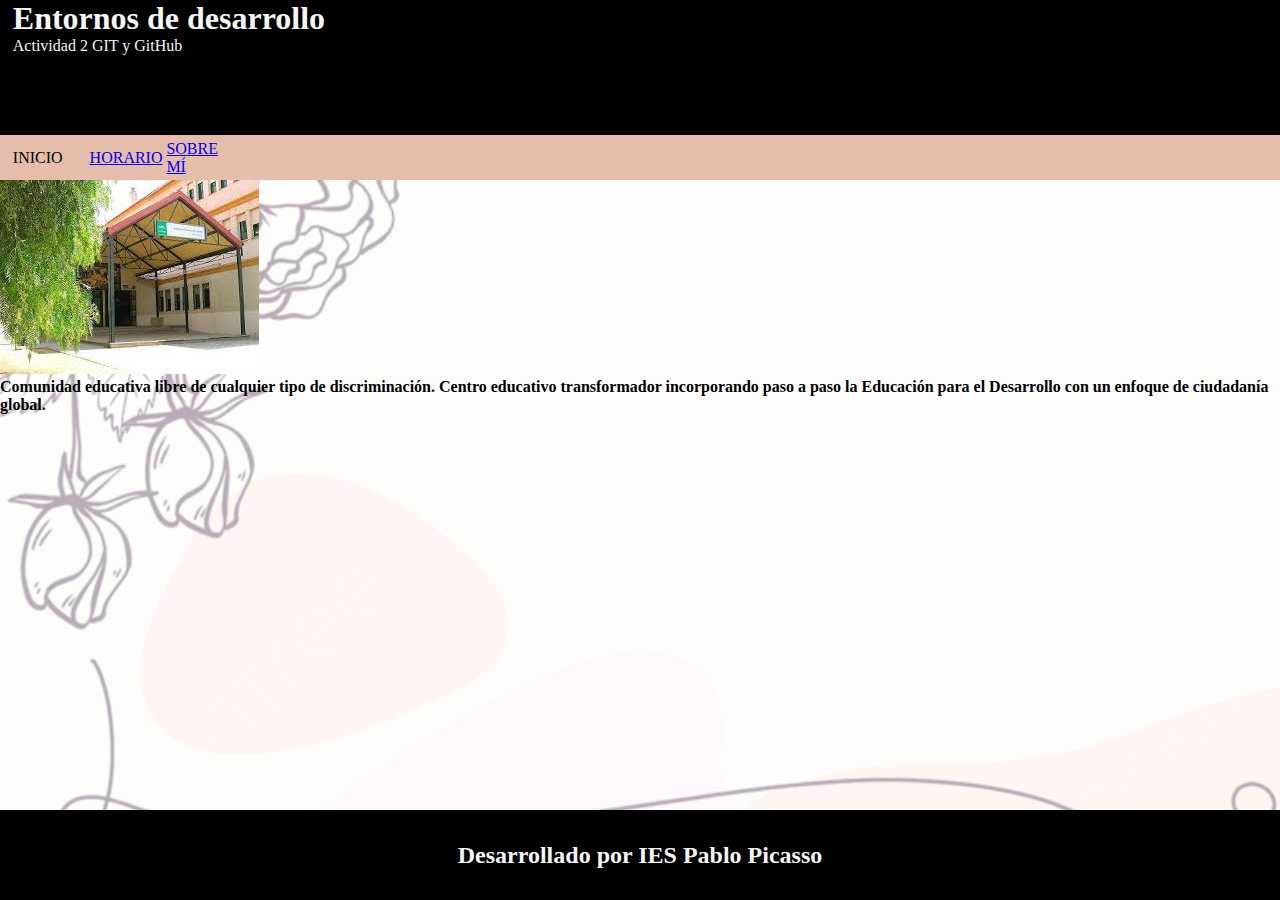
<file: index.html>
<!DOCTYPE html>
<html lang="en">
<head>
    <meta charset="UTF-8">
    <meta name="viewport" content="width=device-width, initial-scale=1.0">
    <title> Act2_Entornos </title>
    <link rel="stylesheet" href="./styles/styles.css">
</head>
<body>
    <header>
        <h1> Entornos de desarrollo </h1>
        <p> Actividad 2 GIT y GitHub </p>
    </header>
    <nav>
        <p> INICIO </p> 
        <p> <a href="./horario.html"> HORARIO  </a> </p>  
        <p> <a href="./sobremi.html"> SOBRE MÍ </a> </p>
    </nav>
    <main>
        <img src="./img/instituto.jpg">
       <p> Comunidad educativa libre de cualquier tipo de discriminación. Centro educativo transformador incorporando paso a paso la Educación para el Desarrollo con un enfoque de ciudadanía global.</p>
    </main>
    <footer>
        <h2> Desarrollado por IES Pablo Picasso </h2>
    </footer>
</body>
</html>
</file>
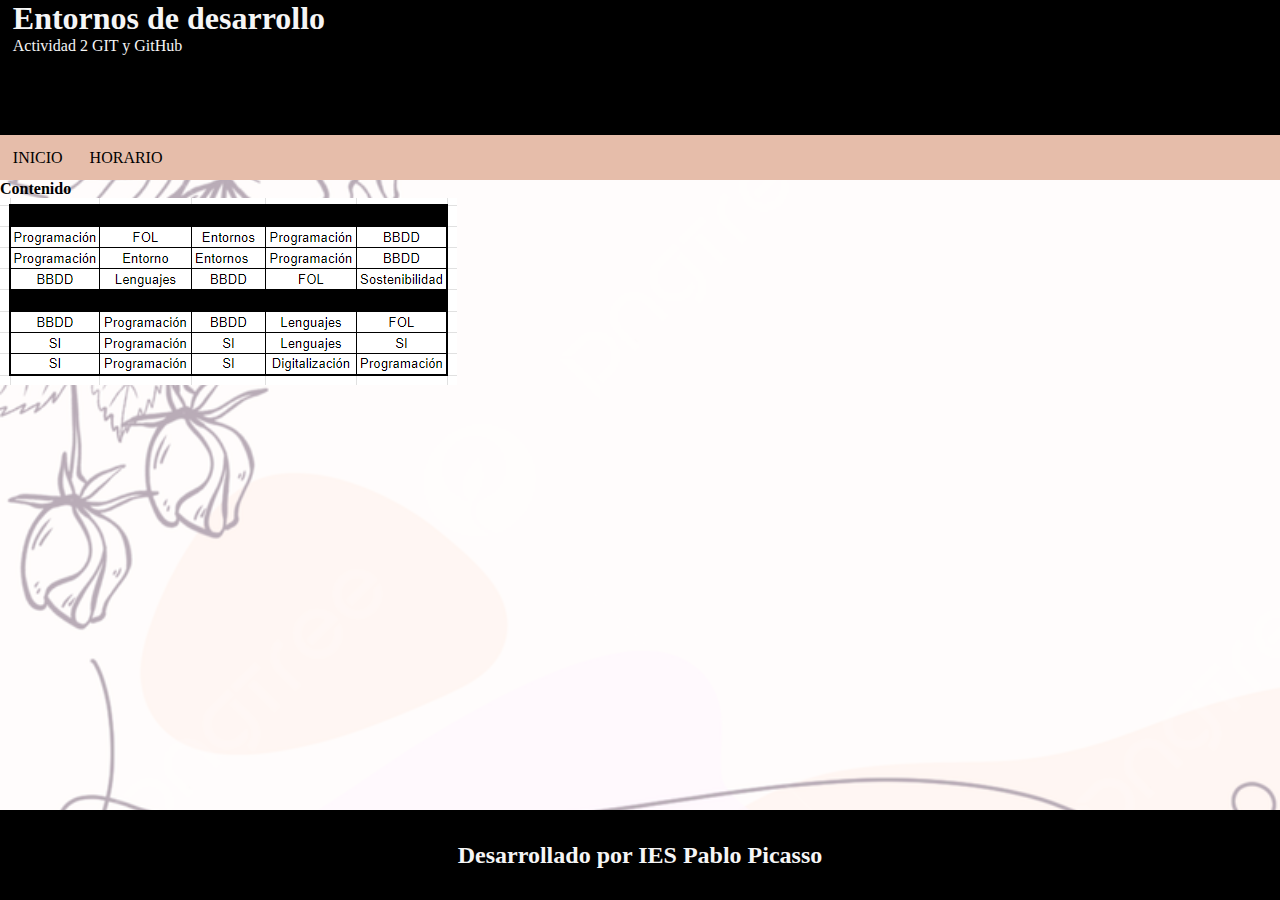
<file: horario.html>
<!DOCTYPE html>
<html lang="en">
<head>
    <meta charset="UTF-8">
    <meta name="viewport" content="width=device-width, initial-scale=1.0">
    <title> Horario </title>
    <link rel="stylesheet" href="./styles/styles.css">
</head>
<body>
    <header>
        <h1> Entornos de desarrollo </h1>
        <p> Actividad 2 GIT y GitHub </p>
    </header>
    <nav>
        <p> INICIO </p> 
        <p> HORARIO </p>
    </nav>
    <main>
        <p> Contenido </p>
        <img src="./img/horario.png">
    </main>
    <footer>
        <h2> Desarrollado por IES Pablo Picasso </h2>
    </footer>
</body>
</html>
</file>
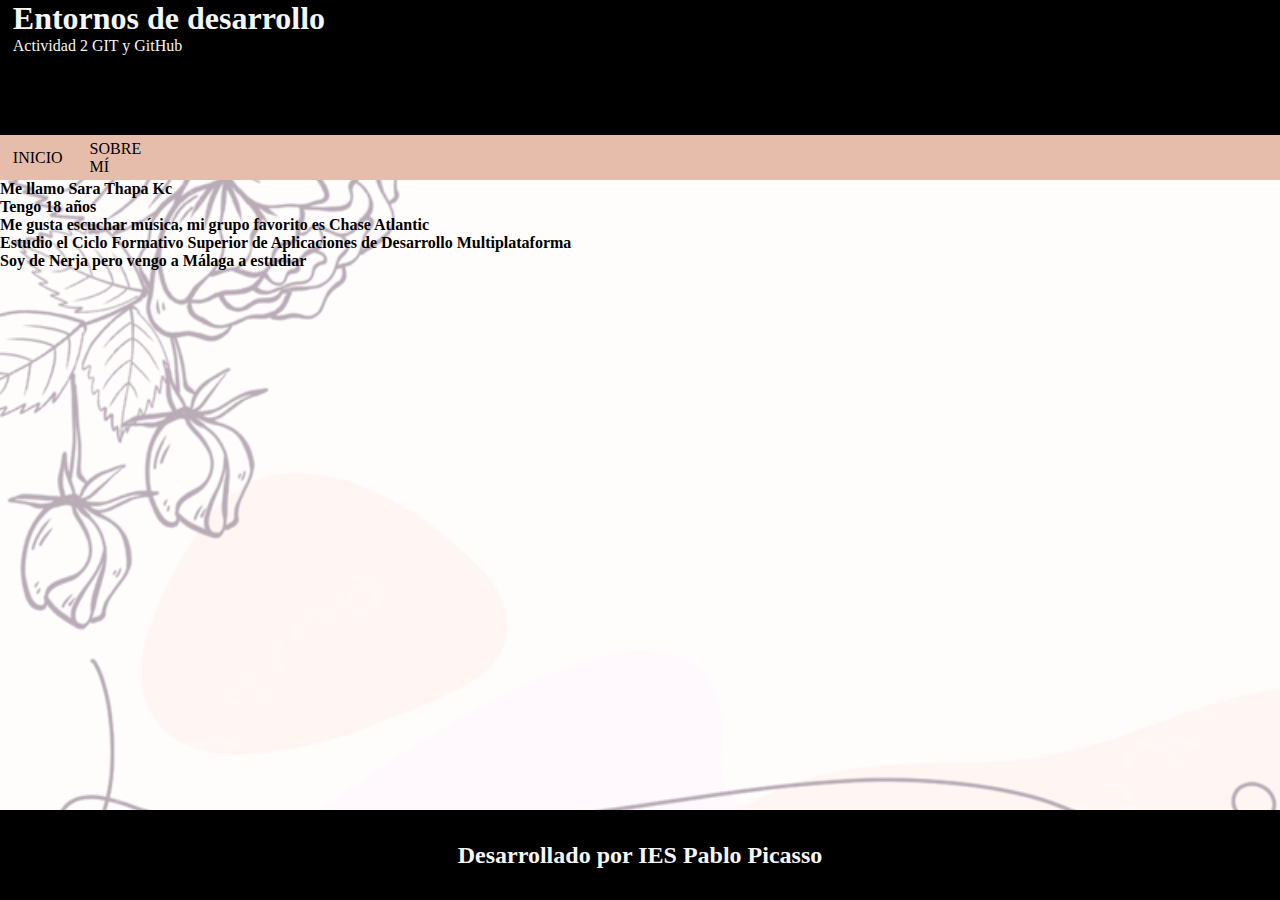
<file: sobremi.html>
<!DOCTYPE html>
<html lang="en">
<head>
    <meta charset="UTF-8">
    <meta name="viewport" content="width=device-width, initial-scale=1.0">
    <title> Horario </title>
    <link rel="stylesheet" href="./styles/styles.css">
</head>
<body>
    <header>
        <h1> Entornos de desarrollo </h1>
        <p> Actividad 2 GIT y GitHub </p>
    </header>
    <nav>
        <p> INICIO </p> 
        <p> SOBRE MÍ </p>
    </nav>
    <main>
        <p> Me llamo Sara Thapa Kc </p>
        <p> Tengo 18 años </p>
        <p> Me gusta escuchar música, mi grupo favorito es Chase Atlantic </p>
        <p> Estudio el Ciclo Formativo Superior de Aplicaciones de Desarrollo Multiplataforma </p>
        <p> Soy de Nerja pero vengo a Málaga a estudiar </p>
    </main>
    <footer>
        <h2> Desarrollado por IES Pablo Picasso </h2>
    </footer>
</body>
</html>
</file>
<file: styles/styles.css>
*{
    margin: 0;
    padding: 0;
}

body{
    background-image: url('../img/fondo.jpg');
    background-size: cover;
}

header{
    height: 15vh;
    background-color: black;
    color: whitesmoke;
}

header>h1{
    margin-left: 1vw;
}

header>p{
    margin-left: 1vw;
}

nav{
    height: 5vh;
    background-color: rgb(230, 189, 170);
    display: flex;
    align-items: center;
}
nav>p{
    width: 5vw;
    margin-left: 1vw;
}

main{
    height: 70vh;
    background-color: rgba(255, 255, 255, 0.671);
    color: black;
    font-weight: 700;
}

footer{
    height: 10vh;
    background-color: black;
    color: whitesmoke;
    display: flex;
    justify-content: center;
    align-items: center;
}
</file>
